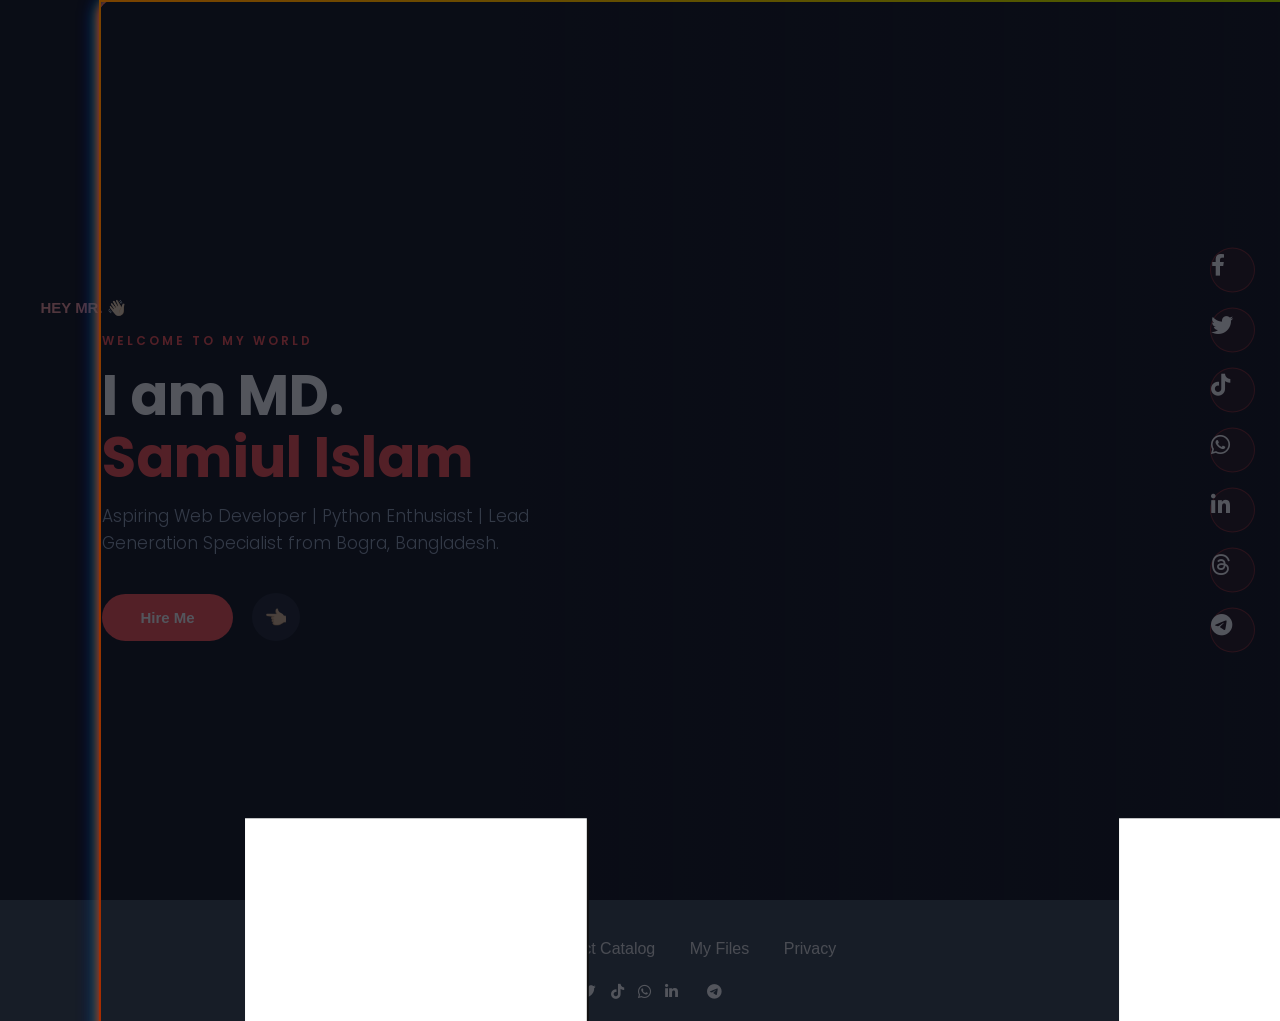
<file: index.html>
<!DOCTYPE html>
<html lang="en">
<head>
    <meta charset="UTF-8">
    <meta name="viewport" content="width=device-width, initial-scale=1.0, user-scalable=yes">
    <meta name="viewport" content="width=device-width, initial-scale=1.0">
    <title>MD SAMIUL ISLAM | Developer & Lead Generation Specialist</title>

   <link rel="stylesheet" href="samiul.css">
   <link rel="stylesheet" href="https://cdnjs.cloudflare.com/ajax/libs/font-awesome/6.5.1/css/all.min.css">
   
    <link rel="stylesheet" href="https://cdnjs.cloudflare.com/ajax/libs/font-awesome/6.0.0/css/all.min.css">
    <link href="https://fonts.googleapis.com/css2?family=Poppins:wght@300;400;600;700&display=swap" rel="stylesheet">
    </head>
<body>

    <header>                   
        <div class="logo">SAMIUL</div>
        <div id="hamburger-icon" style="cursor: pointer; font-size: 25px; color: #ff4d4d;">
   ☰
  
</div>


<nav class="navbar" id="myNavbar">
    <ul class="nav-links">

        <li><a href="#" onclick="closeAll()">Home</a></li>
        <li><a onclick="openSection('about')">About</a></li>
        <li><a onclick="openSection('skills')">Skills</a></li>
        <li><a onclick="openSection('contact')">Contact</a></li>
    </ul>
</nav>  
    </header>         
    

        <section id="home" class="hero">
        <div class="hero-content">
            <div class="social-icons">
          
            </div>
            <div class="hey-s">
               <button class="hey"> HEY MR. 👋🏻</button>                        
            </div>
            
            <div class="social-box">
    <a href="https://www.facebook.com/md.samiul.islam.184780" target="_blank" rel="noopener noreferrer"><i class="fab fa-facebook-f"></i></a>
    <a href="https://x.com/samiul50457" target="_blank" rel="noopener noreferrer"><i class="fab fa-twitter"></i></a>
    <a href="https://www.tiktok.com/@mdsamiulislam1868?_r=1&_t=ZS-957R9foD6VF" target="_blank" rel="noopener noreferrer"><i class="fab fa-tiktok"></i></a>
    <a href="https://wa.me/message/NJTA2TTK7U75C1" target="_blank" rel="noopener noreferrer"><i class="fab fa-whatsapp"></i></a>
    <a href="https://www.linkedin.com/in/md-samiul-islam-617473391" target="_blank" rel="noopener noreferrer"><i class="fab fa-linkedin-in"></i></a>
    <a href="https://www.threads.com/@_samiul_islam_1" target="_blank" rel="noopener noreferrer"><i class="fab fa-threads"></i></a>
    <a href="https://t.me/samiul0978" target="_blank" rel="noopener noreferrer"><i class="fab fa-telegram-plane"></i></a>
            </div>

            
            
            
            
         
            <span style="color:var(--accent); text-transform:uppercase; letter-spacing:3px; font-size:12px; font-weight:600; display:block; margin-bottom:15px;">Welcome to my world</span>
            <h1>I am MD. <br><span>Samiul Islam</span></h1>
            <p class="desc">Aspiring Web Developer | Python Enthusiast | Lead Generation Specialist from Bogra, Bangladesh.</p>
            <div class="btn-group">
                <button class="btn-primary" onclick="openSection('contact')"><div  class=" hire-me">Hire Me</div></button>
                               <a href="#" style="width:48px; height:48px; background:#1c212c; border-radius:50%; display:inline-flex; align-items:center; justify-content:center; color:var(--accent); text-decoration:none; font-size:18px; transition:0.3s; margin-left:15px;">👈🏼</a>
            </div>
        </div>
        </section>

    <div id="about" class="overlay-section">
        <span class="close-btn" onclick="closeAll()">&times;</span>
        <div class="overlay-content">
            <h2 style="color:var(--accent); font-size:32px; margin-bottom:20px;">About Me</h2>
            <p style="line-height:1.8; color:#cbd5e1; font-weight:300;">I am a science student from Bogra, Bangladesh, with a deep passion for programming and web technologies. My journey involves mastering Python and building modern, efficient, and user-centric web experiences. In my free time, I find inspiration in literature, enjoy competitive gaming, and love the dynamic spirit of sports.</p>
        </div>
    </div>

    <div id="skills" class="overlay-section">
        <span class="close-btn" onclick="closeAll()">&times;</span>
        <div class="overlay-content">
            <h2 style="color:var(--accent); font-size:32px; margin-bottom:20px;">Skills & Expertise</h2>
            <div class="skill-list">
                <div class="skill-item">Python Programming</div>
                <div class="skill-item">Web Design (HTML/CSS)</div>
                <div class="skill-item">B2B Lead Generation</div>
                <div class="skill-item">Data Entry & Excel</div>
                <div class="skill-item">Graphic Design (Basic)</div>
                <div class="skill-item">Gaming (CSE)</div>
            </div>
            <h3 style="margin-top:30px; color:var(--accent); font-size:20px;">Hobbies:</h3>
            <p style="color:#94a3b8; font-weight:300;">Literature, Sports, Tech Researching.</p>
        </div>
    </div>

    <div id="contact" class="overlay-section">
        <span class="close-btn" onclick="closeAll()">&times;</span>
        <div class="overlay-content">
            <h2 style="color:var(--accent); font-size:32px; margin-bottom:20px;">Get In Touch</h2>
            <p style="font-size:18px;"><strong>Email:</strong> mdsamiulislam000000000@gmail.com</p>
            <p style="font-size:18px; margin:15px 0;"><strong>Phone:</strong> +8809638733360</p>
            <a href="https://wa.me/message/NJTA2TTK7U75C1" target="_blank" class="btn-primary" style="display:inline-block; margin-top:20px;">Chat on WhatsApp</a>
        </div>
    </div>
    <footer class="main-footer">
    <div class="footer-container">
        <div class="footer-menu">
            <a href="javascript:void(0)" onclick="openModal('aboutModal')">About</a>
            <a href="javascript:void(0)" onclick="openModal('projectModal')">My Project Catalog</a>
            <a href="javascript:void(0)" onclick="openModal('fileModal')">My Files</a>
            <a href="javascript:void(0)" onclick="openModal('privacyModal')">Privacy</a>
        </div>

        <div class="footer-social">
            <a href="https://www.facebook.com/md.samiul.islam.184780" target="_blank" rel="noopener noreferrer"><i class="fab fa-facebook-f"></i></a>
            <a href="https://x.com/samiul50457" target="_blank" rel="noopener noreferrer"><i class="fab fa-twitter"></i></a>
            <a href="https://www.tiktok.com/@mdsamiulislam1868?_r=1&_t=ZS-957R9foD6VF" target="_blank" rel="noopener noreferrer"><i class="fab fa-tiktok"></i></a>
            <a href="https://wa.me/message/NJTA2TTK7U75C1" target="_blank" rel="noopener noreferrer"><i class="fab fa-whatsapp"></i></a>
            <a href="https://www.linkedin.com/in/md-samiul-islam-617473391" target="_blank" rel="noopener noreferrer"><i class="fab fa-linkedin-in"></i></a>
            <a href="https://www.threads.com/@_samiul_islam_1" target="_blank" rel="noopener noreferrer"><i class="fab fa-threads-ant"></i></a>
            <a href="https://t.me/samiul0978" target="_blank" rel="noopener noreferrer"><i class="fab fa-telegram-plane"></i></a>
        </div>
    </div>
</footer>

<div id="aboutModal" class="modal">
    <div class="modal-content">
        <span class="close-btn" onclick="closeModal('aboutModal')">&times;</span>
        <h2>Personal Overview</h2>
        <p><strong>Name:</strong> Md. Samiul Islam</p>
        <p><strong>Location:</strong> Bogura, Bangladesh</p>
        <p><strong>Status:</strong> University Student (Freshman)</p>
        <p><strong>Passion:</strong> Computer Programming and Software Development</p>
        <hr>
        <h3>Educational Background</h3>
        <p>Completed HSC from TMSS Public School and College. Currently exploring academic depths in the tech field.</p>
        <h3>Technical Skills</h3>
        <p>Web Development (Responsive Interfaces), Python, and Logical Problem Solving.</p>
        <h3>Linguistic Proficiency</h3>
        <p>Bangla (Native), English (Professional), Hindi & Urdu (Fluent).</p>
    </div>
</div>

<div id="projectModal" class="modal">
    <div class="modal-content">
        <span class="close-btn" onclick="closeModal('projectModal')">&times;</span>
        <h2>My Project Catalog</h2>
        <ul>
            <li><a href="https://samiul-ui.github.io/1index.html/" target="_blank">Project 1: UI Design</a></li>
            <li><a href="https://samiul-ui.github.io/samiul2/" target="_blank">Project 2: Personal Portfolio</a></li>
        </ul>
    </div>
</div>

<div id="fileModal" class="modal">
    <div class="modal-content">
        <span class="close-btn" onclick="closeModal('fileModal')">&times;</span>
        <h2>My Files</h2>
        <div class="upload-section">
            <button class="add-pik-btn" onclick="document.getElementById('fileInput').click()">Add Pik</button>
            <input type="file" id="fileInput" accept="image/*" style="display:none" onchange="handleFileUpload(event)">
        </div>
        <div id="imageGallery" class="gallery-container"></div>
    </div>
</div>

<div id="privacyModal" class="modal">
    <div class="modal-content">
        <span class="close-btn" onclick="closeModal('privacyModal')">&times;</span>
        <h2>Privacy Policy</h2>
        <p>Effective Date: April 19, 2026</p>
        <p>I do not collect personal information unless voluntarily provided via contact forms or email. Information is strictly used for communication and potential collaboration. Data is protected using industry-standard practices.</p>
    </div>
</div>

    
    
    <script src="samiul.js"></script>
    </body>
</html>
</file>
<file: samiul.css>
@media only screen and (max-width: 768px) {

    
    .container, .wrapper, main, section {
        width: 95% !important;
        padding: 10px !important;
        margin: 0 auto !important;
    }

    
    img, iframe, video {
        max-width: 100% !important;
        height: auto !important;
    }
    

    
    nav ul, .menu ul, .navbar ul {
        display: flex;
        flex-direction: column;
        text-align: center;
    }

    nav li, .menu li, .navbar li {
        width: 100%;
        margin: 5px 0; font-size: 50px;
    }


    body {
        font-size: 16px;
    }

    h1 { font-size: 24px; }
    h2 { font-size: 20px; }
    h3 { font-size: 18px; }

 
    button, .button, a.button, input[type="submit"] {
        padding: 12px 20px;
        display: inline-block;
        width: 100;
        text-align: center;
    }


    .row, .flex-container {
        flex-direction: column !important;
    }

    .col, .column {
        width: 100 !important;
        margin: 10px 0 !important;
    }
}







 
        :root {
            --bg-color: #0b0e17; 
            --accent: #ff4d4d; 
            --text: #ffffff;
            --card-bg: #161a23;
        }

        * { margin: 0; padding: 0; box-sizing: border-box; }
        body { font-family: 'Poppins', sans-serif; background-color: var(--bg-color); color: var(--text); overflow-x: hidden; width: 100%; height: 100vh; }
        body::before {
    content: "";
    position: fixed;
    top: 0;
    left: 0;
    width: 100%;
    height: 100%;
    z-index: -1;}


       
        header { 
            
            display: flex; 
            justify-content: space-between; 
            align-items: center; 
            position: fixed; 
            width: 100%;                    
            z-index: 100; 
            background: rgba(11, 14, 23, 0.7); ;
        }
        .logo { font-size: 26px; font-weight: 700; color: var(--accent); text-transform: uppercase; }

  .navbar { background: ;
  
  border: 2px solid transparent;
  border-image: linear-gradient(45deg, red, green, blue, cyan, magenta, yellow) 1;
  border-image-slice: 1;
  box-shadow: 0 0 10px rgba(255,0,0,0.9), 0 0 15px rgba(0,255,0,0.7), 0 0 20px rgba(0,0,255,0.8);
  border-radius: 15px;
  
  padding: 20px;
} 

        .nav-links { display: flex; gap: 20px; list-style: none; }
        .nav-links a { color: white; text-decoration: none; font-size: 50px; font-weight: 500; transition: 1.3s; cursor: pointer; · border-left:100px;}
        .nav-links a {
        	
  font-size: 2000px;
  font-weight: bold;
 
  
  text-shadow: 
  1px 1px 0px #111,
  2px 2px 0px  #111; 
}
        .nav-links a:hover { color: var(--accent); }
        .yt-icon { font-size: 18px; color: #ff0000; }

        
.hero {
    height: 100vh;
    display: flex;
    align-items: center;
    padding: 0 8%;
    position: relative;

  
    background: linear-gradient(to right, var(--bg-color) 40%, transparent),
                url('https://i.postimg.cc/d04wh7gC/IMG-20260330-174422.png');

    background-attachment: fixed;   
    background-position: right center;
    background-size: contain;
    background-repeat: no-repeat;

}

.hero-content {
    max-width: 600px;
    z-index: 2;
    position: relative;
}

    
        .social-icons { display: flex; gap: 15px; margin-bottom: 25px; flex-wrap: wrap;}
        .social-icons a { 
            width: 50px; height: 50px; border: 1px solid rgba(255,255,255,0.3); 
            border-radius: 50%; display: flex; align-items: center; justify-content: center; 
            color: white; text-decoration: none; transition: 0.4s; font-size: 22px;
        }
        .social-icons a:hover { background: var(--accent); border-color: var(--accent); transform: translateY(-4px); }

        h1 { font-size: 56px; line-height: 1.1; margin-bottom: 15px; }
        h1 span { color: var(--accent); }
        .desc { font-size: 17px; color: #94a3b8; margin-bottom: 35px; line-height: 1.6; max-width: 500px; font-weight: 300; }

   
        .overlay-section {
            position: fixed; top: 0; left: 0; width: 100%; height: 100%;
            background: rgba(11, 14, 23, 0.98);
            display: none; align-items: center; justify-content: center;
            z-index: 200; padding: 40px;
        }
        .overlay-content {
            background: #161a23; padding: 60px; border-radius: 25px;
            max-width: 800px; width: 90%; text-align: center;
            border: 1px solid rgba(255,77,77,0.2);
            /* New popup animation */
            transform: scale(0.7); opacity: 0;
            transition: 0.5s cubic-bezier(0.175, 0.885, 0.32, 1.275);
        }
        .overlay-section.active { display: flex; }
        .overlay-section.active .overlay-content { transform: scale(1); opacity: 1; }

        .close-btn { position: absolute; top: 30px; right: 40px; font-size: 35px; cursor: pointer; color: var(--accent); }

        .btn-primary { padding: 15px 38px; background: var(--accent); color: white; text-decoration: none; border-radius: 50px; font-weight: 600; font-size: 15px; cursor: pointer; border: none; }
        .btn-primary:hover { background: #e04141; box-shadow: 0 5px 15px rgba(255,77,77,0.3); }

        .skill-list { display: grid; grid-template-columns: 1fr 1fr; gap: 20px; text-align: left; margin-top: 30px; }
        .skill-item { background: #0b0e17; padding: 15px; border-radius: 10px; border-left: 4px solid var(--accent); }

   
        @media (max-width: 992px) {
            header { padding: 15px 5%; }
            .hero { padding: 0 5%; flex-direction: column; text-align: center; justify-content: center; background-position: center bottom; background-size: cover;}
            .hero-content { order: 2; margin-top: 20px; text-align: center; max-width: 100%; }
            .hero-image { order: 1; justify-content: center; margin-bottom: 20px;}
            h1 { font-size: 38px; margin: 0 auto 15px; }
            .desc { font-size: 15px; margin: 0 auto 30px; }
            .social-icons { justify-content: center; margin-bottom: 30px;}
            .btn-group { justify-content: center; }
            .skill-list { grid-template-columns: 1fr; }
      
            .nav-links { display: flex; flex-wrap: wrap; justify-content: center; gap: 10px; font-size: 12px;}
            .nav-links a { font-size: 12px; }
            .hamburger-icon { display: none !important; } 
        }
        
        
        
        
        
   
.social-box {
    position: fixed; 
    right: 25px; 
    top: 50%; 
    transform: translateY(-50%); 
    display: flex;
    flex-direction: column;
    gap: 15px; 
    z-index: 9999; 
}

.social-box a {
    text-decoration: none;
    color: #fff; 
    font-size: 22px; 
    width: 45px;
    height: 45px;
    background: rgba(255, 62, 62, 0.1); 
    border: 1px solid rgba(255, 62, 62, 0.4); 
    border-radius: 50%; 
    display: flex;
    align-items: center;
    justify-content: center;
    transition: all 0.3s ease; 
    
    
    opacity: 0; 
    transform: translateX(50px); 
    animation: slideInRight 0.6s ease forwards; 
}


.social-box a:hover {
    background: #ff3e3e; 
    color: #000; 
    transform: scale(1.1); 
    box-shadow: 0 0 15px rgba(255, 62, 62, 0.6); 
}


.social-box a {
  display: none; 
}


@media (min-width: 769px) {
  .social-box a {
    display: inline-block; /* বা block, flex অনুযায়ী */
    opacity: 0;
    transform: translateX(50px);
    animation: slideInRight 0.5s forwards;
  }
  
  .social-box a:nth-child(1) { animation-delay: 0.1s; }
  .social-box a:nth-child(2) { animation-delay: 0.2s; }
  .social-box a:nth-child(3) { animation-delay: 0.3s; }
  .social-box a:nth-child(4) { animation-delay: 0.4s; }
  .social-box a:nth-child(5) { animation-delay: 0.5s; }
  .social-box a:nth-child(6) { animation-delay: 0.6s; }
  .social-box a:nth-child(7) { animation-delay: 0.7s; }
}

@keyframes slideInRight {
  to {
    opacity: 1;
    transform: translateX(0);
  }
}

@media screen and (min-width: 769px) {
    #hamburger-icon {
        display: none !important; 
    }
    .navbar {
        display: block !important; 
    }
    .nav-links {
        display: flex; 
        gap: 40px;
        
    }
}

@media screen and (max-width: 768px) {
    #hamburger-icon {
        display: block !important;  
        cursor: pointer;
       
    }

    .navbar {
        display: none;
        position: absolute;
        top: 60px;
        right: 1px;
        background: #b4b4b3;
        padding: 20px;
        border: 1px solid #ff4d4d; · border-left-width: 50px;
    }
    
    .navbar {
  transform: translateX(0);
  transition: transform 0.3s ease-in-out;
}
.navbar.hide {
  transform: translateX(100%); 
}

    .navbar.active {
        display: block !important;
    }

    .nav-links {
        display: flex;
        flex-direction: column; 
        gap: 15px;
       
    }
}


@media (max-width: 600px) {
  .overlay-content {
    width: 90%;        
    max-height: 400px;
    overflow-y: auto;  
    padding: 10;
    margin: auto;  
 position: ;
margin: 200px auto; 
  padding-top: 10px;
border: 1px;
color: #fff; 
          }  
  }

.hey { background-color: rgba(0, 0, 0, 0.5) ; }

  .hey { padding: 15px 38px; background: white; color: #f69697; text-decoration: none; border-radius: 20px; font-weight: 600; font-size: 15px; cursor: pointer; border: none;background: transparent; }
        .hey:hover { background: #АЗААВЕ; box-shadow: 0 5px 15px rgba(255,77,77,0.3); }
    .hey  { transform: translateX(-100px);

}
.hey { border : 3px ; border-color:red;}

.btn-primary {
  animation: popHint 1s infinite;
}

@keyframes popHint {
  0%, 100% {
    transform: scale(1);
    box-shadow: 0 0 0 0 rgba(0, 123, 255, 0.4);
  }
  80% {
    transform: scale(1.03);
    box-shadow: 0 0 0 8px rgba(0, 123, 255, 0);
  }
}

.main-footer {
    background-color: #36454F;
    color: #ffffff;
    padding: 40px 0 20px 0;
    text-align: center;
    font-family: 'Arial', sans-serif;
}

.footer-menu {
    margin-bottom: 25px;
}

.footer-menu a {
    color: #e0e0e0;
    text-decoration: none;
    margin: 0 15px;
    font-size: 16px;
    transition: color 0.3s;
}

.footer-menu a:hover {
    color: #ff4d4d; 
}

.footer-social a {
    color: #ffffff;
    font-size: 15px; 
    margin: 0 5px;
    transition: transform 0.3s;
    display: inline-block;
}

.footer-social a:hover {
    transform: translateY(-3px);
}


.modal {
    display: none; 
    position: fixed;
    z-index: 1000;
    left: 0;
    top: 0;
    width: 100%;
    height: 100%;
    background-color: rgba(0,0,0,0.8);
    backdrop-filter: blur(5px);
}

.modal-content {
    background-color: #1a1a1a;
    color: white;
    margin: 10% auto;
    padding: 30px;
    border: 1px solid #36454F;
    width: 80%;
    max-width: 600px;
    border-radius: 15px;
    position: relative;
    text-align: left;
    max-height: 80vh;
    overflow-y: auto;
}

.close-btn {
    position: absolute;
    right: 20px;
    top: 15px;
    font-size: 28px;
    cursor: pointer;
}


.add-pik-btn {
    background-color: #ff4d4d;
    color: white;
    border: none;
    padding: 10px 20px;
    border-radius: 5px;
    cursor: pointer;
    margin-bottom: 20px;
}

.gallery-container {
    display: grid;
    grid-template-columns: repeat(auto-fill, minmax(100px, 1fr));
    gap: 10px;
}

.gallery-item {
    position: relative;
    width: 100px;
    height: 100px;
}

.gallery-item img {
    width: 100%;
    height: 100%;
    object-fit: cover;
    border-radius: 5px;
}

.del-btn {
    position: absolute;
    top: 2px;
    right: 2px;
    background: rgba(255,0,0,0.7);
    color: white;
    border: none;
    border-radius: 50%;
    cursor: pointer;
    ttt-size: 10px;
}
. { margin-top: 200px;}
</file>
